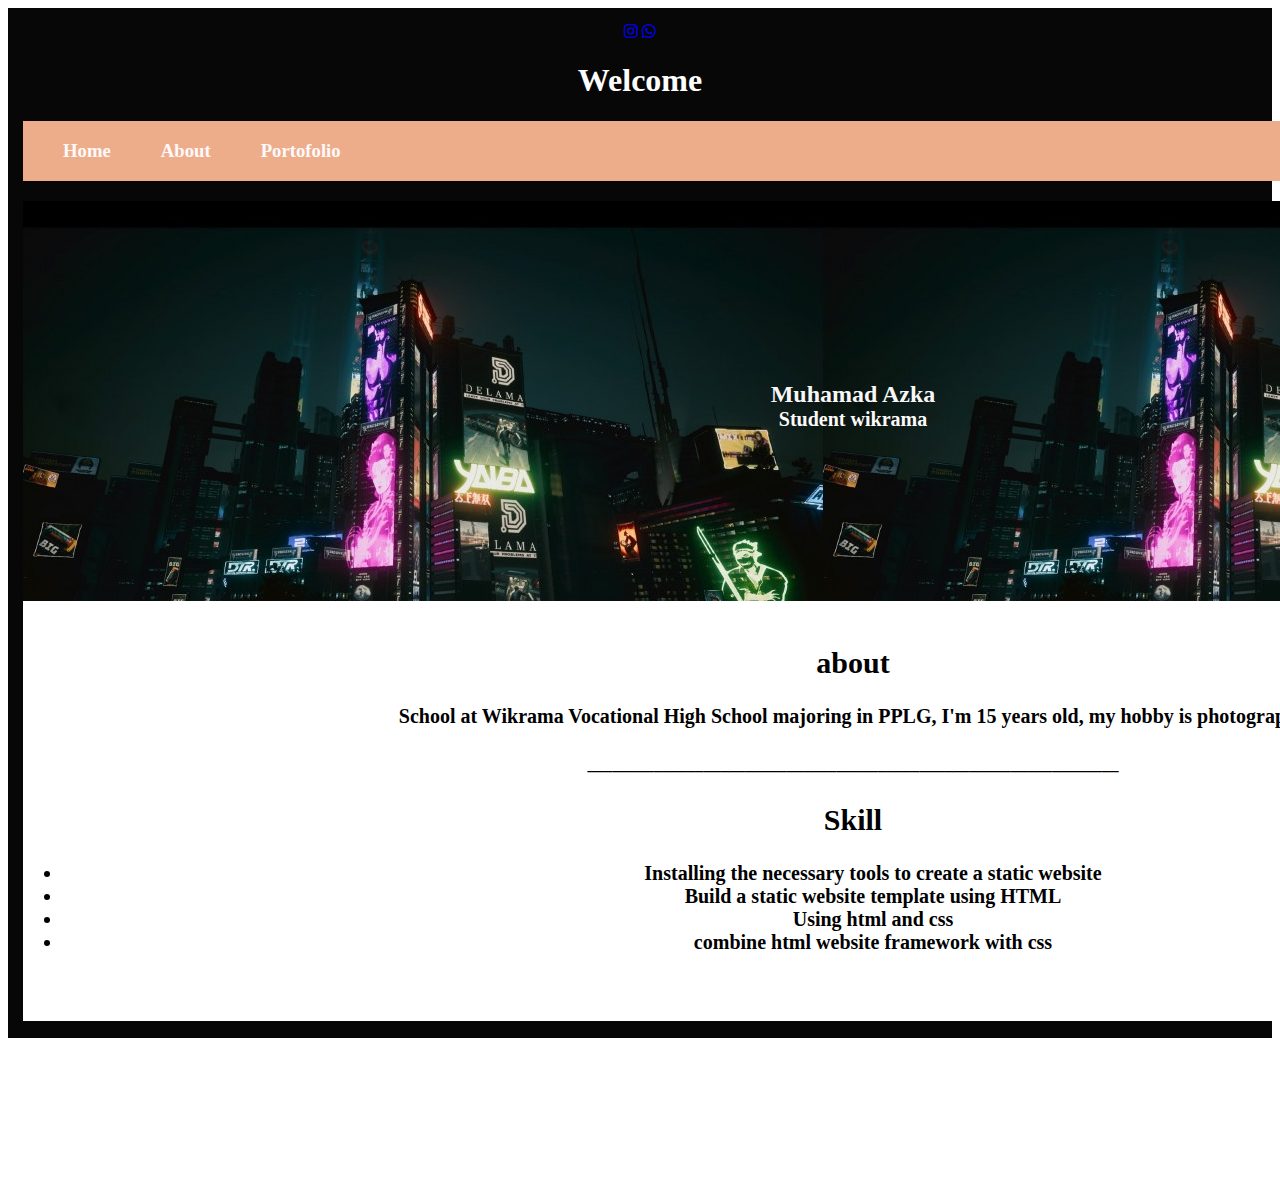
<file: index.html>
<!DOCTYPE html>
<head>
    <meta charset="utf-8">
    <title>Personal web</title>
    <link rel="stylesheet" type="text/css" href="css/style-copy.css">
    <link rel="stylesheet" href="https://cdnjs.cloudflare.com/ajax/libs/font-awesome/6.2.0/css/all.min.css">
</head>
<body>
        <div class="container">
          <a href="https://instagram.com/azkaabsen15" target="_blank"><i class="fa-brands fa-instagram"></i></a>
        <a href="https://wa.me/+6282260180536" target="_blank"><i class="fa-brands fa-whatsapp"></i></a>
        <h1>Welcome</h1>
        <ul type="square" class="list-nav">
        <li><h3><a href="index copy.html" class="active">Home</h3></a></li>
        <li><h3><a href="about.html" class="active">About</h3></a></li>
        <li><h3><a href="portofolio.html" class="active">Portofolio</h3></a></li>
          </ul>
          <div class="content1">
            <h2 class="content-header">Muhamad Azka</h2>
           <p class="content-text">
           <b>Student wikrama</b>
           </p>
    </div>
      <div id="content-img">
           <div class="content">
            <h2>about</h2>
            <b>School at Wikrama Vocational High School majoring in PPLG, I'm 15 years old, my hobby is photography</b>
            <h5>________________________________________________________________</h5>
            <h2>Skill</h2>
            <ul>
            <b><li>Installing the necessary tools to create a static website</li></b>
            <b><li>Build a static website template using HTML</li></b>
            <b><li>Using html and css</li></b>
            <b><li>combine html website framework with css</li></b>
            </ul>
            </div>
</body>
</html>
</file>
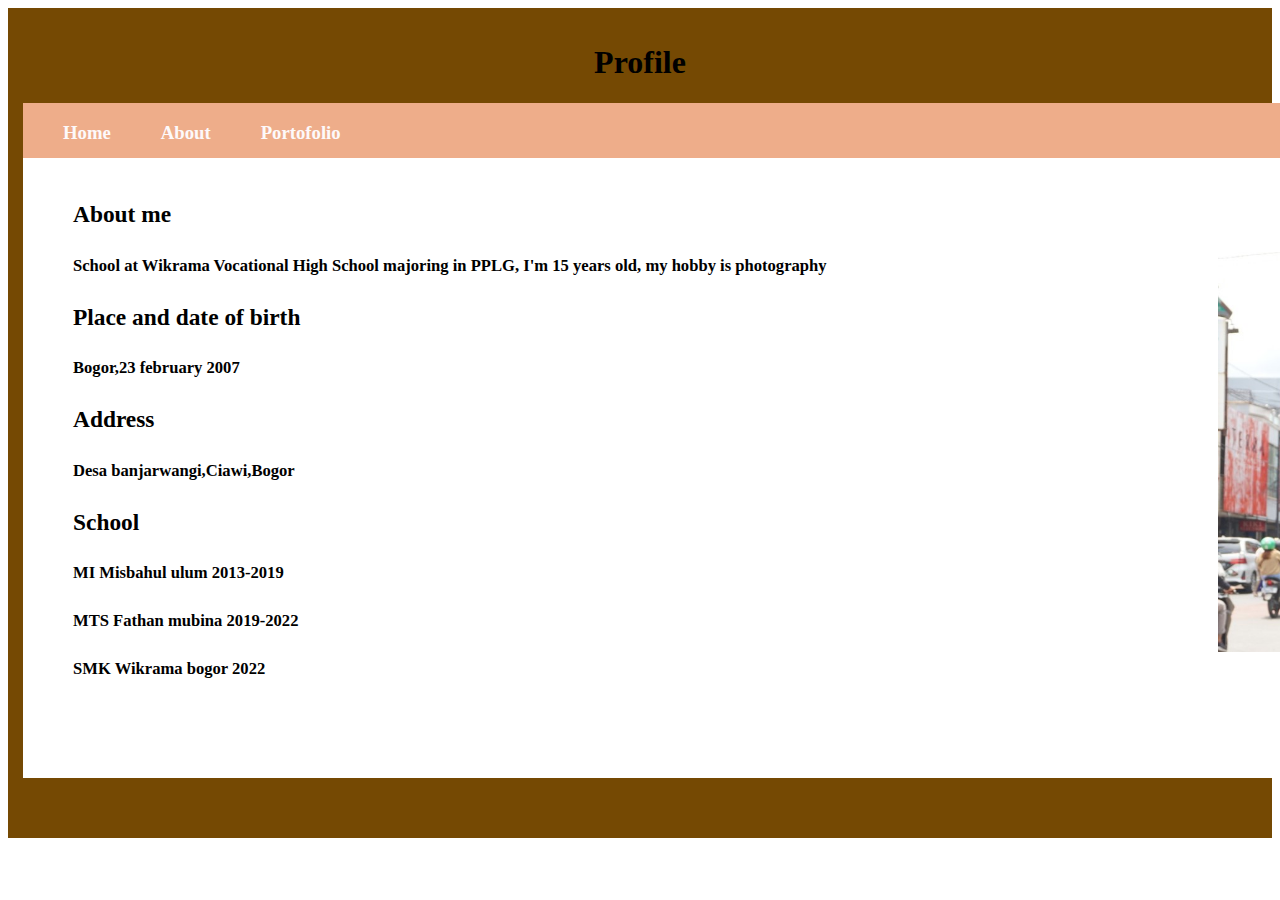
<file: about.html>
<!DOCTYPE html>
<html>
    <head>
        <meta charset="utf-8">
        <title>Portofolio azka</title>
    <link rel="stylesheet" type="text/css" href="css/style-copy.css">
    </head>
    <body>
        <div class="container2">
        <h1>Profile</h1>
        <div class="navbar">
        <ul type="square" class="list-nav">
        <li><h3><a href="index copy.html" class="active">Home</a></h3></li>
        <li><h3><a href="about.html"class="active">About</a></h3></li>
        <li><h3><a href="portofolio.html" class="active">Portofolio</a></h3></li>
        </ul>
        </div>
        <div class="content2">
            <h3>About me</h3>
            <div class="ikon">
            <img src="img/portofolio.jpeg">
            </div>
            <h5>School at Wikrama Vocational High School majoring in PPLG, I'm 15 years old, my hobby is photography</b>
            <h3>Place and date of birth</h5>
            <h5>Bogor,23 february 2007</h5>
            <h3>Address</h3>
            <h5>Desa banjarwangi,Ciawi,Bogor</h5>
            <h3>School</h3>
            <h5>MI Misbahul ulum 2013-2019</h5>
            <h5>MTS Fathan mubina 2019-2022</h5>
            <h5>SMK Wikrama bogor 2022</h5>
        <div class="ikon">
    </body>
    
</html>
</file>
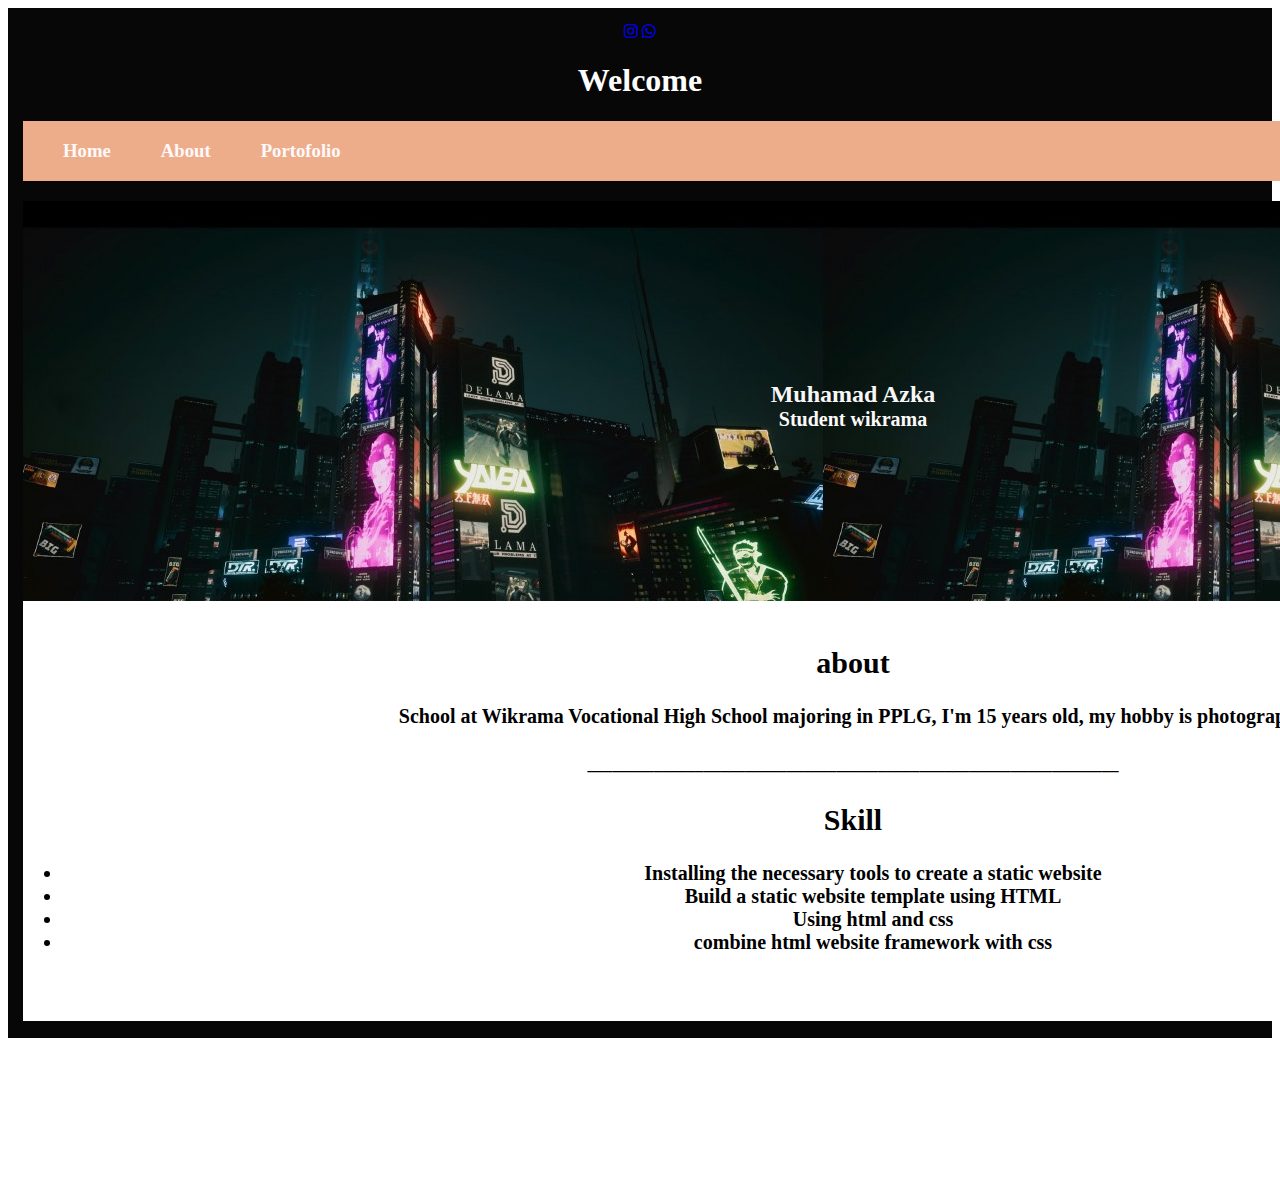
<file: index copy.html>
<!DOCTYPE html>
<head>
    <meta charset="utf-8">
    <title>Personal web</title>
    <link rel="stylesheet" type="text/css" href="css/style-copy.css">
    <link rel="stylesheet" href="https://cdnjs.cloudflare.com/ajax/libs/font-awesome/6.2.0/css/all.min.css">
</head>
<body>
        <div class="container">
          <a href="https://instagram.com/azkaabsen15" target="_blank"><i class="fa-brands fa-instagram"></i></a>
        <a href="https://wa.me/+6282260180536" target="_blank"><i class="fa-brands fa-whatsapp"></i></a>
        <h1>Welcome</h1>
        <ul type="square" class="list-nav">
        <li><h3><a href="index copy.html" class="active">Home</h3></a></li>
        <li><h3><a href="about.html" class="active">About</h3></a></li>
        <li><h3><a href="portofolio.html" class="active">Portofolio</h3></a></li>
          </ul>
          <div class="content1">
            <h2 class="content-header">Muhamad Azka</h2>
           <p class="content-text">
           <b>Student wikrama</b>
           </p>
    </div>
      <div id="content-img">
           <div class="content">
            <h2>about</h2>
            <b>School at Wikrama Vocational High School majoring in PPLG, I'm 15 years old, my hobby is photography</b>
            <h5>________________________________________________________________</h5>
            <h2>Skill</h2>
            <ul>
            <b><li>Installing the necessary tools to create a static website</li></b>
            <b><li>Build a static website template using HTML</li></b>
            <b><li>Using html and css</li></b>
            <b><li>combine html website framework with css</li></b>
            </ul>
            </div>
</body>
</html>
</file>
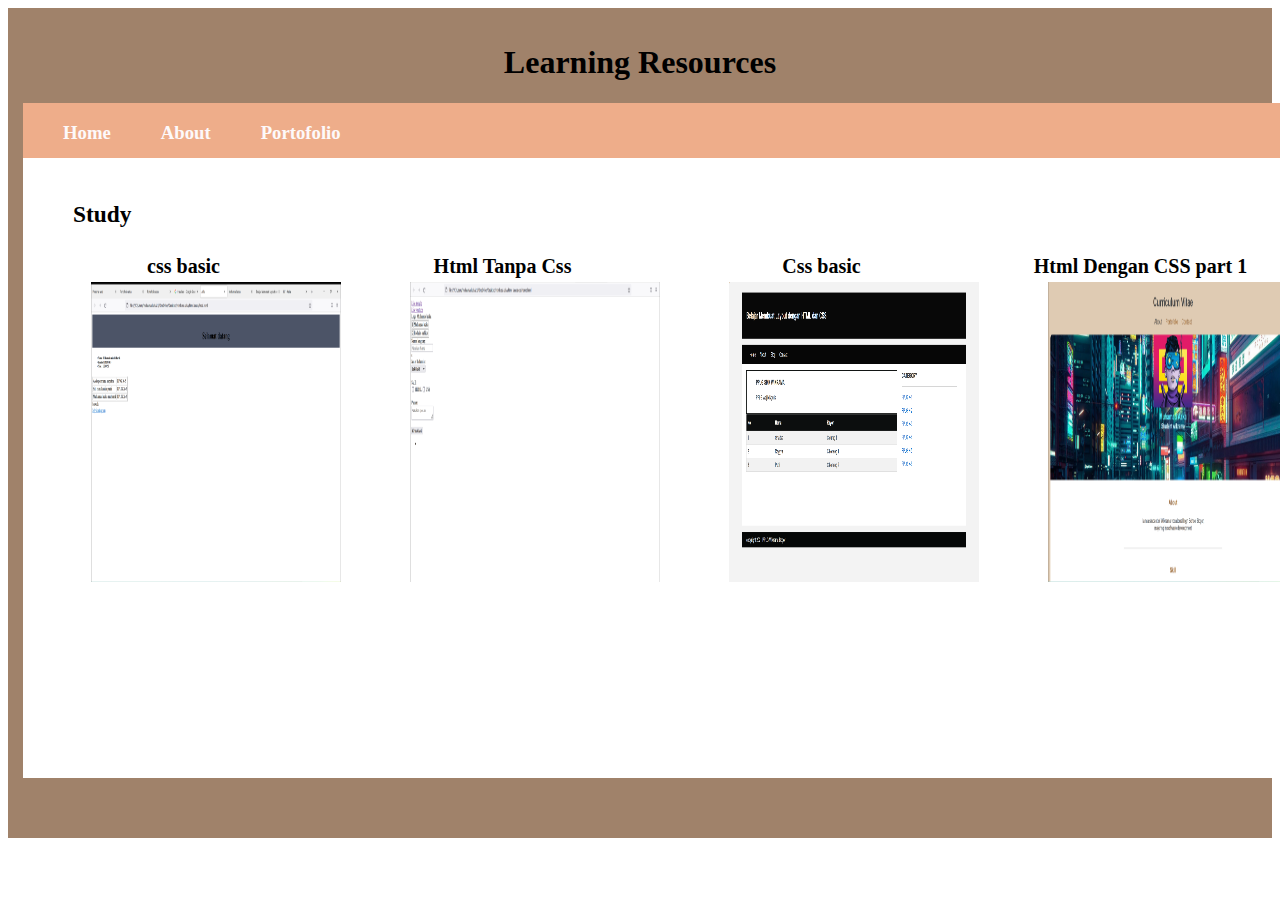
<file: portofolio.html>
<!DOCTYPE html>
<html>
    <head>
        <meta charset="utf-8">
        <title>Portofolio azka</title>
    <link rel="stylesheet" type="text/css" href="css/style-copy.css">
    </head>
    <body>
        <div class="container3">
            <h1>Learning Resources</h1>
            <div class="navbar">
            <ul type="square" class="list-nav">
            <li><h3><a href="index copy.html" class="active">Home</a></h3></li>
            <li><h3><a href="about.html"class="active">About</a></h3></li>
            <li><h3><a href="portofolio.html" class="active">Portofolio</a></h3></li>
            </ul>
            </div>
            <div class="content2">
                <h3>Study</h3>
                <table>
                <th>css basic</th>
                <th>Html Tanpa Css</th>
                <th>Css basic</th>
                <th>Html Dengan CSS part 1</th>
                <a href="ekskul"><th>Html dengan CSS part 2</th></a>
               
                <tr>
               <td><img src="img/azka1.png"></td>
                    <td><img src="img/azka2.png"></td>
                        <td><img src="img/azka3.png"></td>
                            <td><img src="img/azka4.png"></td>
                                 <td><img src="img/16.png"></td>
                         </tr>
                        </div>
            </table>
               
               
            </div>
        </body>
</html>
</file>
<file: css/style-copy.css>
.header
{
    height: 50px;
    width: 1690px;
    background: #676d6a;
    text-align: center;
}

.container
{
    max-width: 1700px;
    margin-left: auto;
    margin-right: auto;
    text-align: center;
    padding: 15px;
    background: #070707;
    height: 1000px;
}
.container2
{
    max-width: 1700px;
    margin-left: auto;
    margin-right: auto;
    text-align: center;
    padding: 15px;
    background: #754903;
    height: 800px;
}
.container3
{
    max-width: 1700px;
    margin-left: auto;
    margin-right: auto;
    text-align: center;
    padding: 15px;
    background: #a0826a;
    height: 800px;
}

.container h1
{
    color: #fefefe;
}
.list-nav li 
{
    margin-left: 10px;
    margin-right: 10px;
    float:left;
    display: inline-table;
    padding-left: 30px;
}
.list-nav
{
    background: #eead8a;
    width: 1660px;
    padding-left: 60px;
    height: 60px;
}
.list-nav a
{
    text-decoration: none;
    color: #fdf9fa;

}
.list-nav a:hover {
    color: #76eefe;
}
.content
{
    background-color: #ffffff;
    width: 1660px;
    height:400px;
    font-size: 20px;
    padding-top: 20px;
}
.content1
{
    background-image: url('../img/profile.jpg');
    height:400px;
    width:1660px;
}
.content2
{
    text-align: start;
    background-color: #ffffff;
    width: 1660px;
    height:600px;
    font-size: 20px;
    padding-top: 20px;
    margin-top: -30px;
    height:600px;
}
.content2 img
{
    padding-left: 65px;
    height: 300px;
    width: 250px;
    float: left;
}
.content2 b
{
    text-align: start;
}
.content2 h3
{
    padding-left: 50px;
}
.content2 h5
{
    padding-left: 50px;
}
#content-img
{
    width: 1660px;
    padding-right:60px;
    height:600px;
}
.list-nav 
{
    padding: 0;
    margin: 0;
}
.content-header
{ 
    margin-bottom:0;
    color:#f8f7f7;
    text-align: center;
    padding-top: 180px;
}
.content-text{
    font-size: 20px;
    color:#fdfafa;
    margin: 0;
    text-align: center;
}
.navbar 
{
    text-align: center;
    margin-bottom: 25px;
    width:1690px;
    align-items: center;
    margin: left 0;
    text-decoration-color: #fdf9fa;
}
.footer
{
    background: #fefefe;
}
.ikon
{
    text-align: start;
    padding-right: 15px;
    border-radius: 10%;
    
}
.ikon img
{
    height: 400px;
    width: 400px;
    padding-right: 50px;
    float: right;

}
</file>
